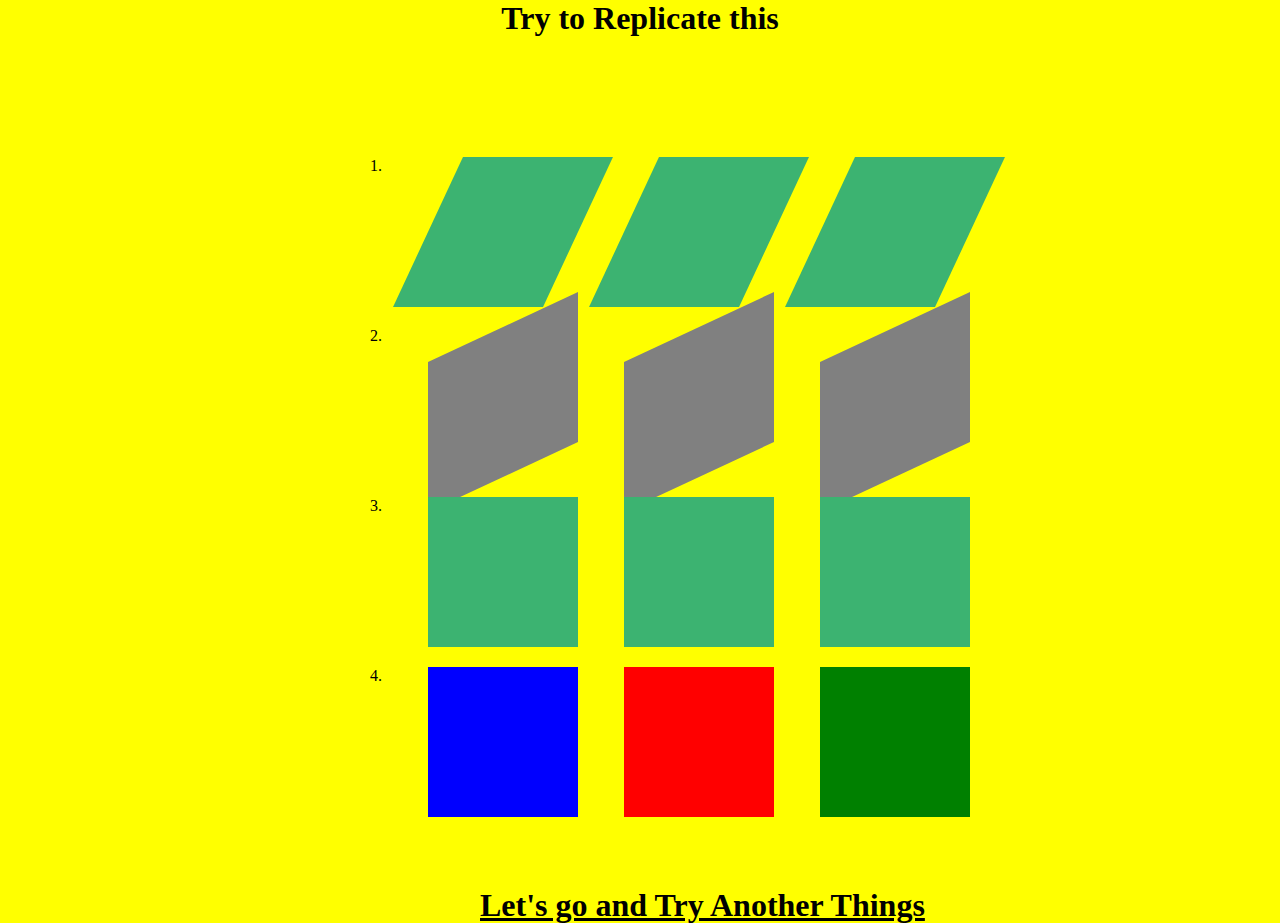
<file: index.html>
<!DOCTYPE html>
<html lang="en">
<head>
    <meta charset="UTF-8">
    <meta http-equiv="X-UA-Compatible" content="IE=edge">
    <meta name="viewport" content="width=device-width, initial-scale=1.0">
    <title>Document</title>
    <link rel="stylesheet" href="style.css">
</head>
<body>
    <h1 style="text-align: center;"><b>Try to Replicate this</b></h1>
    <div class="div">
        1.
        <div class="div1"></div>
        <div class="div1"></div>
        <div class="div1"></div>
    </div>
    <div class="div">
        2.
        <div class="div2"></div>
        <div class="div2"></div>
        <div class="div2"></div>
    </div>
    <div class="div">
        3.
        <div class="div3"></div>
        <div class="div3"></div>
        <div class="div3"></div>
    </div>
    <div class="div">
        4.
        <div class="div4"></div>
        <div class="a"></div>
        <div class="b"></div>
    </div>
    <a href="page2.html">Let's go and Try Another Things</a>
</body>
</html>
</file>
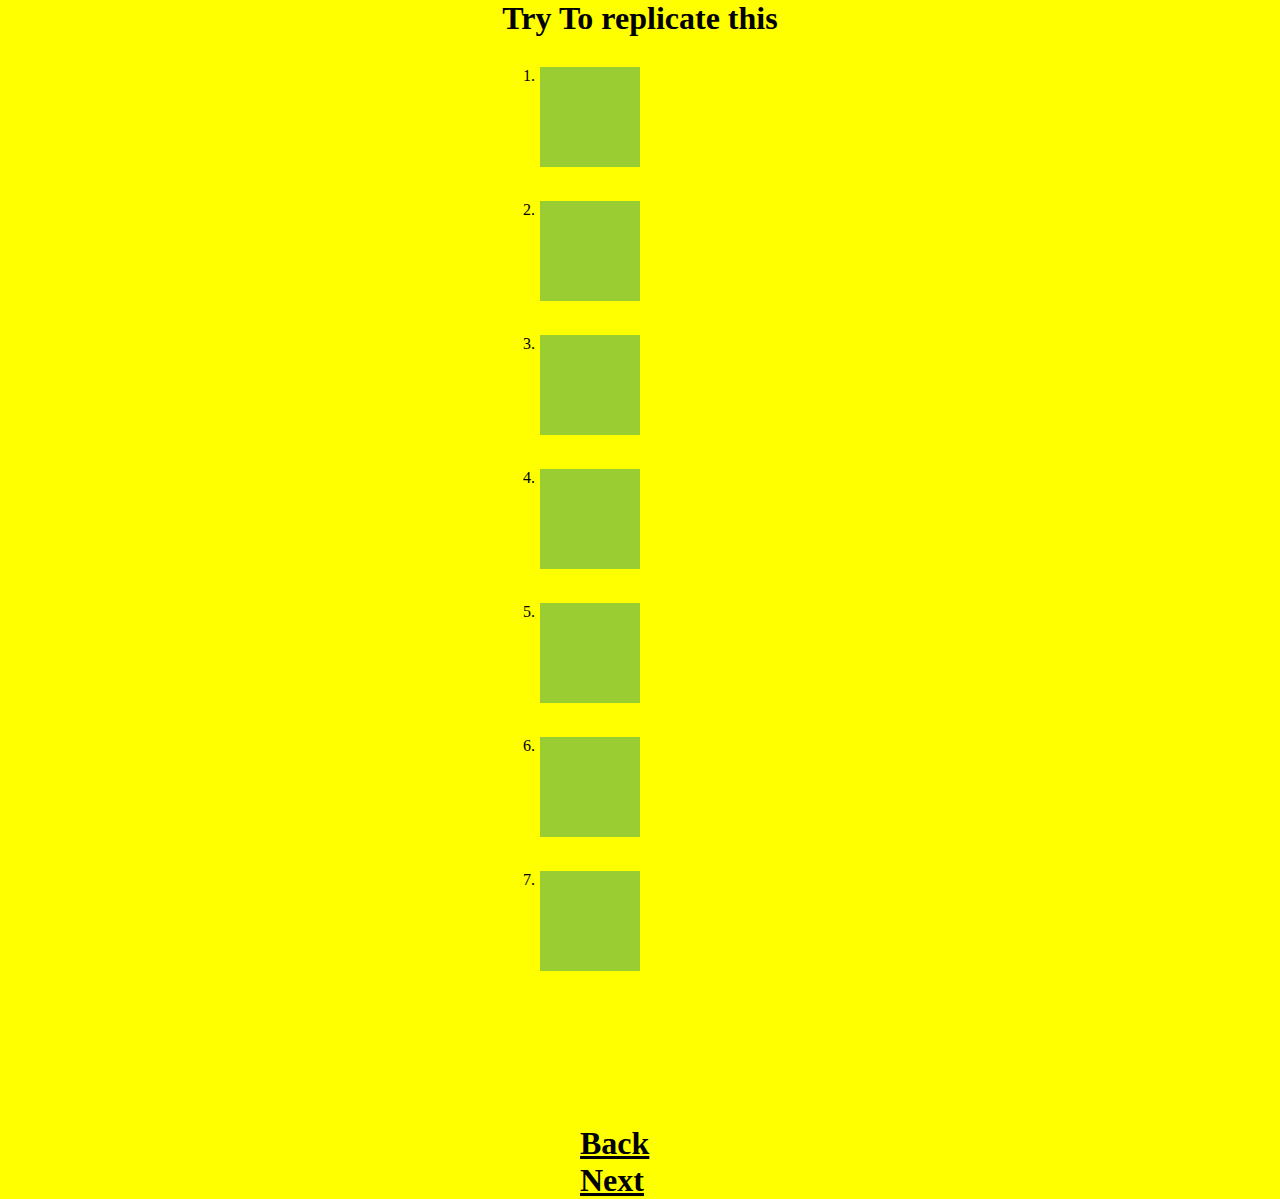
<file: page2.html>
<!DOCTYPE html>
<html lang="en">
<head>
    <meta charset="UTF-8">
    <meta http-equiv="X-UA-Compatible" content="IE=edge">
    <meta name="viewport" content="width=device-width, initial-scale=1.0">
    <title>Handson5</title>
    <link rel="stylesheet" href="style.css">
</head>
<body>
    <h1 style="text-align: center;">Try To replicate this</h1>
    <div class="main2"><ol>
        <li class="list_items">
            <div class="divs"> 
                <div class="box1 ease1"></div>
            </div>
        </li>
        <li class="list_items">
            <div class="divs">
                <div class="box2 ease1"></div>
            </div>
        </li>
        <li class="list_items">
            <div class="divs">
                <div class="box1 ease1"></div>
            </div>
        </li>
        <li class="list_items">
            <div class="divs">
                <div class="box3 ease1"></div>
            </div>
        </li>
        <li class="list_items">
            <div class="divs">
                <div class="box1 ease1"></div>
            </div>
        </li>
        <li class="list_items">
            <div class="divs">
                <div class="box1 ease1"></div>
            </div>
        </li>
        <li class="list_items">
            <div class="divs">
                <div class="box1 ease1"></div>
            </div>
        </li>
        </ol>
    </div>
    <div id="divss">
        <a href="index.html">Back</a>
        <a href="page3.html">Next</a>
    </div>
</body>
</html>
</file>
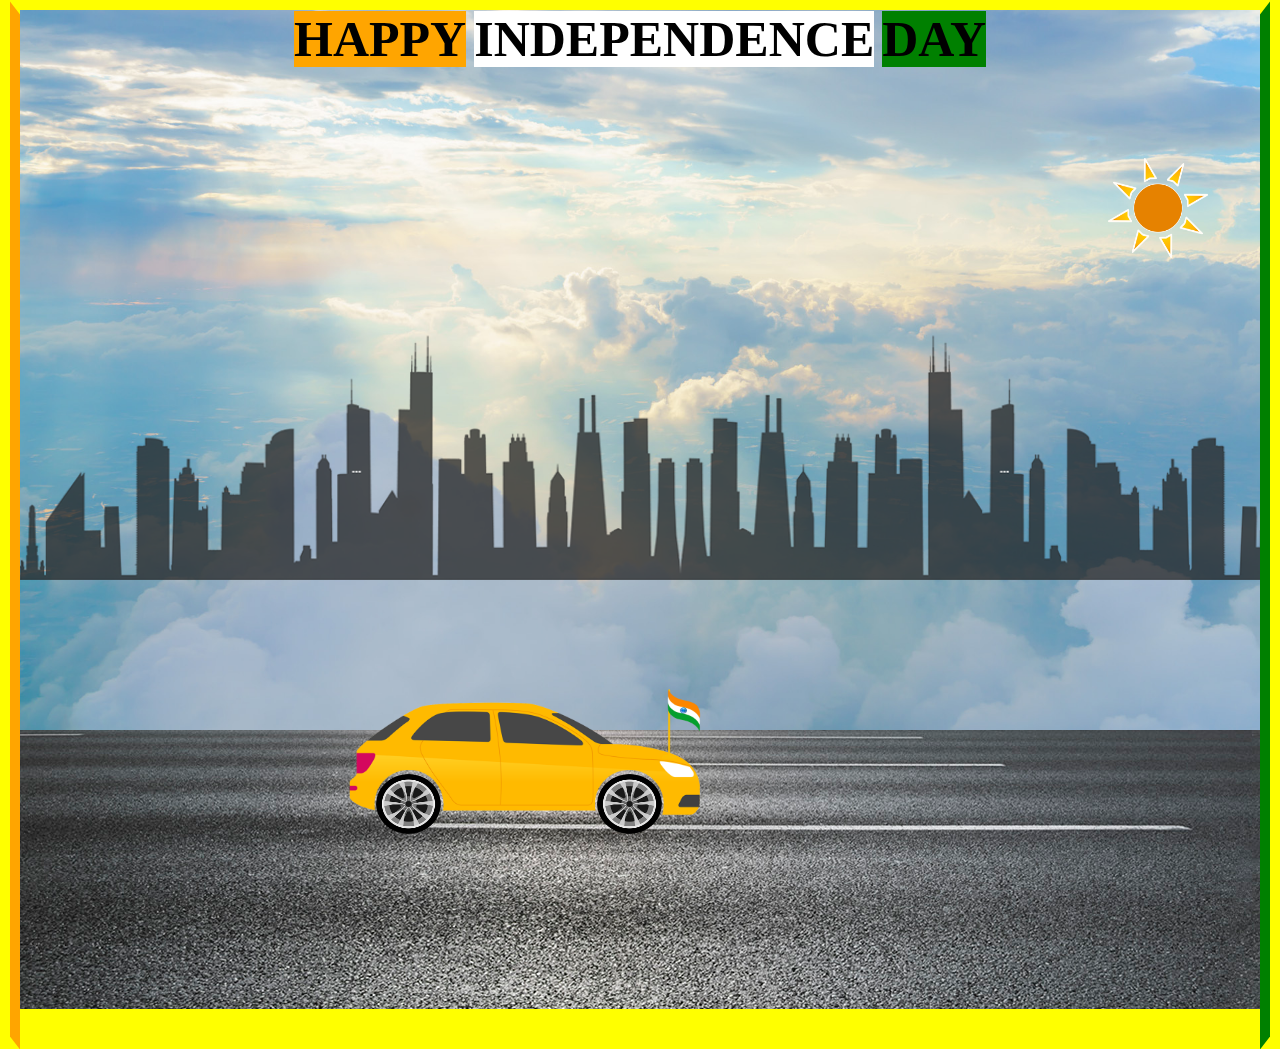
<file: page3.html>
<!DOCTYPE html>
<html lang="en">
<head>
    <meta charset="UTF-8">
    <meta http-equiv="X-UA-Compatible" content="IE=edge">
    <meta name="viewport" content="width=device-width, initial-scale=1.0">
    <title>Handson5</title>
    <link rel="stylesheet" href="style.css">
    <style>
        body{
            margin: 10px 20px 0 20px;
            }
        *{
            background-color: transparent;
        }
    </style>
</head>
<body>
    <div class="left__orange"></div>
    <div class="right__green"></div>
    <div class="sky">
        <h1 style="text-align:center;">
            <span class="color_orange">HAPPY</span>
            <span class="color_white">INDEPENDENCE</span>
            <span class="color_green">DAY</span>
        </h1>
        <img class="sun" src="sun.png">
        <div class="building"></div>
    </div>
    <div class="road">
        <img  class="car" src="car.png" height="150px">
        <img class="wheel1" src="wheel.png" >
        <img class="wheel2" src="wheel.png" >
        <img class="flag" src="flag.png">
    </div>
</body>
</html>
</file>
<file: style.css>
*{
    margin: 0;padding: 0;
}
body{
    background-color: yellow;
}
.div{
    display: flex;
    justify-content: space-between;
    width: 600px;
    position: relative;
    left: 350px;
    top: 100px;
    margin: 20px;
}
#new{
    position: relative;
    left: 800px;
}
#div1{
    width: 150px;
    height: 150px;
    background-color: mediumseagreen;
    /* display: inline-block; */
    /* overflow: auto; */
    margin: 20px;
}
#div1:hover{
    transform: scaleX(4);
    transition-duration: 2s;    
}
#div2{
    width: 150px;
    height: 150px;
    background-color: mediumseagreen;
    /* display: inline-block; */
    /* overflow: auto; */
    margin: 20px;
}
#div3{
    width: 150px;
    height: 150px;
    background-color: mediumseagreen;
    /* display: inline-block; */
    /* overflow: auto; */
    margin: 20px;
}
#div4{
    width: 150px;
    height: 150px;
    background-color: mediumseagreen;
    /* display: inline-block; */
    /* overflow: auto; */
    margin: 20px;
}
#div5{
    width: 150px;
    height: 150px;
    background-color: mediumseagreen;
    /* display: inline-block; */
    /* overflow: auto; */
    margin: 20px;
}
#div6{
    width: 150px;
    height: 150px;
    background-color: mediumseagreen;
    /* display: inline-block; */
    /* overflow: auto; */
    margin: 20px;
}
.div1{
    width: 150px;
    height: 150px;
    background-color: mediumseagreen;
    display: inline-block;
    overflow: auto;
    transform: skewX(-25deg);
    animation-name: divone;
    animation-duration: 5s;
    animation-iteration-count: infinite;
    transition: all;
}
@keyframes divone{
    0%{
        transform: skewX(-25deg);
    }
    /* 25%{
        transform: skewX(0deg);
    } */
    50%{
        transform: skewX(25deg);
    }
    /* 75%{
        transform: skewX(0deg);
    } */
    100%{
        transform: skewX(-25deg);
    }
}
@keyframes divtwo{
    0%{
        transform: skewY(-25deg);
    }

    50%{
        transform: skewY(25deg);
    }

    100%{
        transform: skewY(-25deg);
    }
}
@keyframes divthree{
    0%{
        transform: rotateZ(0deg);
    }

    50%{
        transform: rotateZ(180eg);
    }

    100%{
        transform: rotateZ(360deg);
    }
}
.div2{
    width: 150px;
    height: 150px;
    background-color: grey;
    display: inline-block;
    overflow: auto;
    transform: skewY(-25deg);
    animation-name: divtwo;
    animation-duration: 5s;
    animation-iteration-count: infinite;
    transition: all;
}
.div3{
    width: 150px;
    height: 150px;
    background-color: mediumseagreen;
    display: inline-block;
    overflow: auto;
    animation-name: divthree;
    animation-duration: 5s;
    animation-iteration-count: infinite;
    transition: all;
}
.div4{
    width: 150px;
    height: 150px;
    background-color: blue;
    display: inline-block;
    overflow: auto;
    transform: scaleY(100%);
    animation-name: divfour;
    animation-duration: 5s;
    animation-iteration-count: infinite;
}
@keyframes divfour{
    0%{
        transform: scaleY(100%);
    }

    50%{
        transform: scaleY(50%);
    }

    100%{
        transform: scaleY(100%);
    }

}
@keyframes a{
    0%{
        transform: scaleX(100%);
    }

    50%{
        transform: scaleX(50%);
    }

    100%{
        transform: scaleX(100%);
    }

}
@keyframes b{
    0%{
        transform: rotateZ(0deg);
    }

    50%{
        transform: rotateZ(150deg);
    }

    100%{
        transform: rotateZ(0deg);
    }

}
.a{
    background-color: red;
        width: 150px;
    height: 150px;
    /* background-color: blue; */
    display: inline-block;
    overflow: auto;
    transform: scaleX(100%);
    animation-name: a;
    animation-duration: 5s;
    animation-iteration-count: infinite;

}
.b{
    background-color: green;
        width: 150px;
    height: 150px;
    /* background-color: blue; */
    display: inline-block;
    overflow: auto;
    transform: rotateZ(100%);
    animation-name: b;
    animation-duration: 5s;
    animation-iteration-count: infinite;
}
a{
    color: black;
    font-size: xx-large;
    position: relative;
    left: 480px;
    font-weight: 900;
    top: 150px;
}
.d{
    position: relative;
    left: 870px;
}

/* page_w */

.main2{
    display: flex;
    align-items: center;
    flex-direction: column;
    }

.divs{
    align-items: center;
    margin-top: 30px;
    }

.box1{
    width:100px;
    height: 100px;
    display: inline-block;
    margin-right: 100px;
    background-color: yellowgreen;
    
}

.box1:hover{
    animation-name: anime_01;
    animation-duration: 4s;
    /* animation-iteration-count: 1;
    animation-fill-mode: forwards; */
    
}
.box2{
    width:100px;
    height: 100px;
    display: inline-block;
    margin-right: 100px;
    background-color: yellowgreen;
    
}
.box2:hover{
    animation-name: anime_02;
    animation-duration: 4s;
}
.box3{
    width:100px;
    height: 100px;
    display: inline-block;
    margin-right: 100px;
    background-color: yellowgreen;
    
}
.box3:hover {
    animation-name: anime_03;
    animation-duration: 2s;
}
.ease1 {
    animation-timing-function: ease-in-out;
}
ol{
    list-style: none;
    counter-reset: list;
}
.list_items{
    position: relative;
}
.list_items:before {
    counter-increment: list;
    content: counter(list) '.';
    position: absolute;
    right: 100%;
    margin-right: 5px;
    top:0;
}

@keyframes anime_01{
    50% {
        width:300px;
        /* height: 100px; */
    }
    100% {
        width:100px;
    }
}

@keyframes anime_02{
    25%{
        width:300px;
        height:300px;
    }
    
    50% {
        width: 300px;
        height: 300px;
    }
    75%{
        width: 100px;
    }
    100% {
        height:100px;
       
    }
}
@keyframes anime_03{
    50% {
        width:300px;
        
    }
    100% {
        width:100px;
    }
}


/* page# */

.left__orange{
    position: absolute;
    width: 10px;
    height: 115vh;
    z-index: -1;
    background-color: orange;
    left:10px;
    transform: skewY(52deg);
    top: 8px;
}

.right__green{
    position: absolute;
    width:10px;
    height: 115vh;
    z-index: -1;
    background-color: green;
    right: 10px;
    transform: skewY(-52deg);
    top: 8px;
}
.sky{
    position: relative;
    z-index: 1;
    height: 80vh;
    background-image: url("./sky.jpg");
    background-repeat: no-repeat;
    background-position: fixed;
    background-size: cover;
}
.color_orange{
    background-color: orange;
    font-size: 50px;
    font-weight: 600;
    
}
.color_white{
    background-color: white;
    font-size: 50px;
    font-weight: 600;
}
.color_green{
    background-color: green;
    font-size: 50px;
    font-weight: 600;
}
.building{
    background-image: url(./city.png);
    background-repeat: no-repeat;
    background-size: cover;
    position: relative;
    bottom: 0;
    top: 148px;
    z-index: 3;
    height: 260px;
}

.road{
    height: 31vh;
    background-image: url(./road.jpg);
    display: flex;
    justify-content: center;
    /* margin-top: 0px; */
    animation-name: ROAD_ANIMATION;
    animation-iteration-count: infinite;
    animation-duration: 3s;
    animation-timing-function: linear;
}

.car{
    position: relative;
    z-index: 5;
    top: -38px;
}

.wheel1{
    position: relative;
    top: 44px;
    left: -108px;
    width: 65px;
    height: 60px;
    animation-name: WHEEL_ANIMATION;
    animation-iteration-count: infinite;
    animation-duration: 1s;
    animation-fill-mode: forwards;
    animation-timing-function: linear;

}

.wheel2{
    position: relative;
    top: 44px;
    left: -394px;
    width: 65px;
    height: 60px;
    animation-name: WHEEL_ANIMATION;
    animation-iteration-count: infinite;
    animation-duration: 1s;
    animation-timing-function: linear;
    animation-fill-mode: forwards;
}

.flag{
    position: relative;
    height: 100px;
    top:-54px;
    right: 210px;
    z-index: 5;
}
.sun{
    height: 100px;
    width: 100px;
    position: relative;
    top:90px;
    left: 85vw;
    
}

@keyframes WHEEL_ANIMATION{
    100%{
        transform: rotate(360deg);
    }
}

@keyframes ROAD_ANIMATION{
    0%{
        background-position: 0px 0px;
    }
    100%{
        background-position: -100vw 0px;
    }
}

#divss{
    display: flex;
    flex-direction: column;
    position: relative;
    right: -100px;
}
</file>
